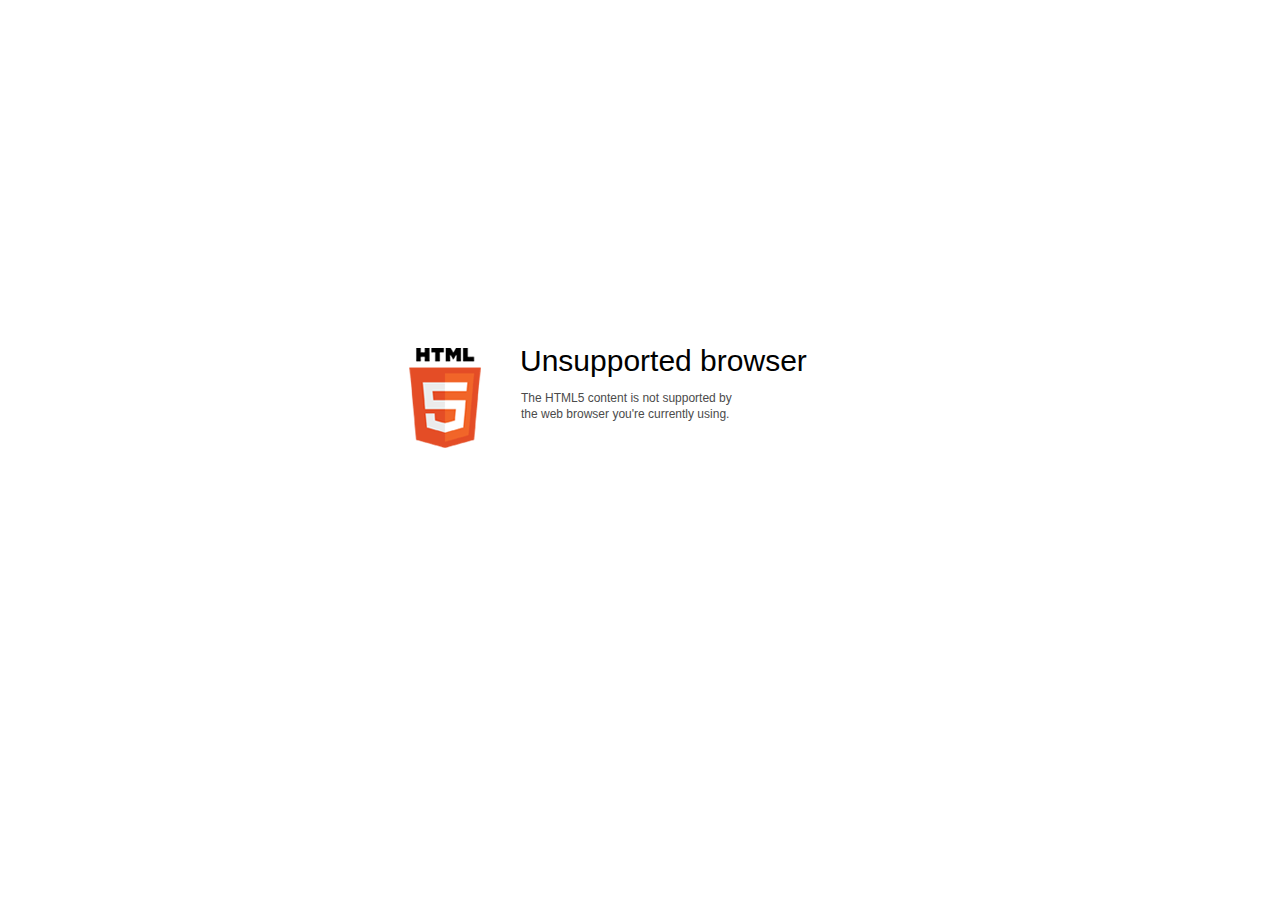
<file: app/src/main/assets/data/html5-unsupported.html>
﻿<html>
<head>
    <meta http-equiv="Content-Type" content="text/html;charset=utf-8"/>
    <meta name="viewport" content="width=device-width,initial-scale=1,maximum-scale=1">
    <meta name="format-detection" content="telephone=no">
    <meta name="apple-mobile-web-app-capable" content="yes">
    <meta name="apple-mobile-web-app-status-bar-style" content="black">
    <meta http-equiv="X-UA-Compatible" content="IE=edge">
    <meta name="msapplication-tap-highlight" content="no" />
    <title>Update your Web browser</title>
    <style>
        body {
            background: #fff;
        }

        .container {
            background: url(html5.png) no-repeat;
            position: absolute;
            width: 405px;
            height: 100px;

            top: 50%;
            margin-top: -102px;
            left: 50%;
            margin-left: -231px;
        }

        .title {
            left: 111px;
            width: 290px;
            height: 20px;
            font-family: Arial;
            font-size: 30px;
            color: #000;
            position: absolute;
            line-height: 28px;
            top: -1px;
        }
        
        .message {
            font-family: Arial;
            font-size: 12px;
            color: #4b4b4b;
            line-height: 16px;
            padding-top: 15px;
            padding-left: 1px;
        }
    </style>
</head>
<body>
<div class="container" id="container">
    <div class="title">Unsupported browser
        <div class="message">The HTML5 content is not supported by<br>the web browser you're currently using.</div>
    </div>
</div>
</div>
</body>
</html>
</file>
